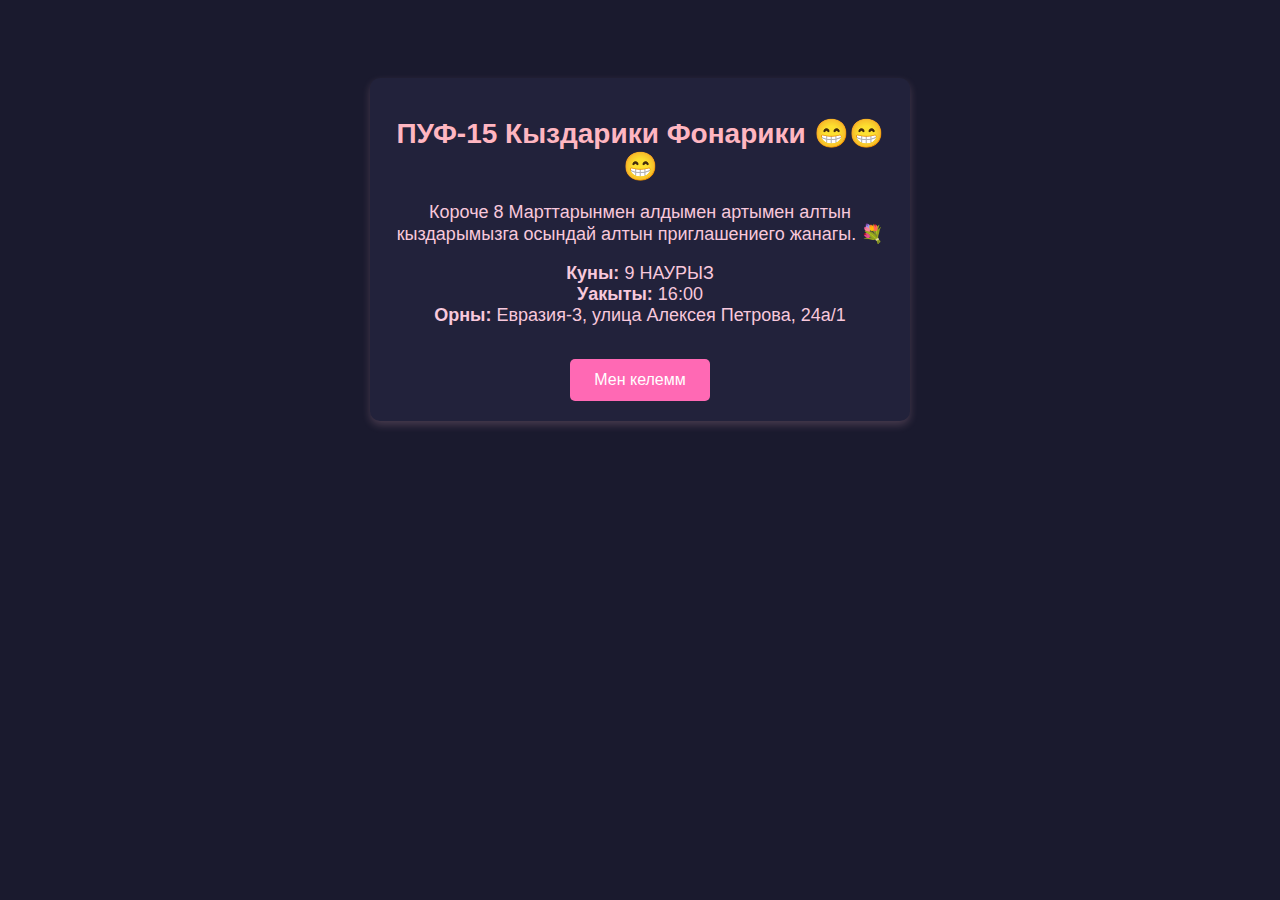
<file: index.html>
<!DOCTYPE html>
<html lang="ru">
<head>
    <meta charset="UTF-8">
    <meta name="viewport" content="width=device-width, initial-scale=1.0">
    <title>Молдыр алдымен артымен сегызыншы мартынмен</title>
    <link rel="stylesheet" href="styles.css">
</head>
<body>
    <div class="container">
        <h1>ПУФ-15 Кыздарики Фонарики 😁😁😁</h1>
        <p>Короче 8 Марттарынмен алдымен артымен алтын кыздарымызга осындай алтын приглашениего жанагы. 💐</p>
        <p><strong>Куны:</strong> 9 НАУРЫЗ  
        <br><strong>Уакыты:</strong> 16:00  
        <br><strong>Орны:</strong>  Евразия-3, улица Алексея Петрова, 24а/1
</p>
        <button onclick="confirmAttendance()">Мен келемм</button>
    </div>
    <script src="script.js"></script>
</body>
</html>
</file>
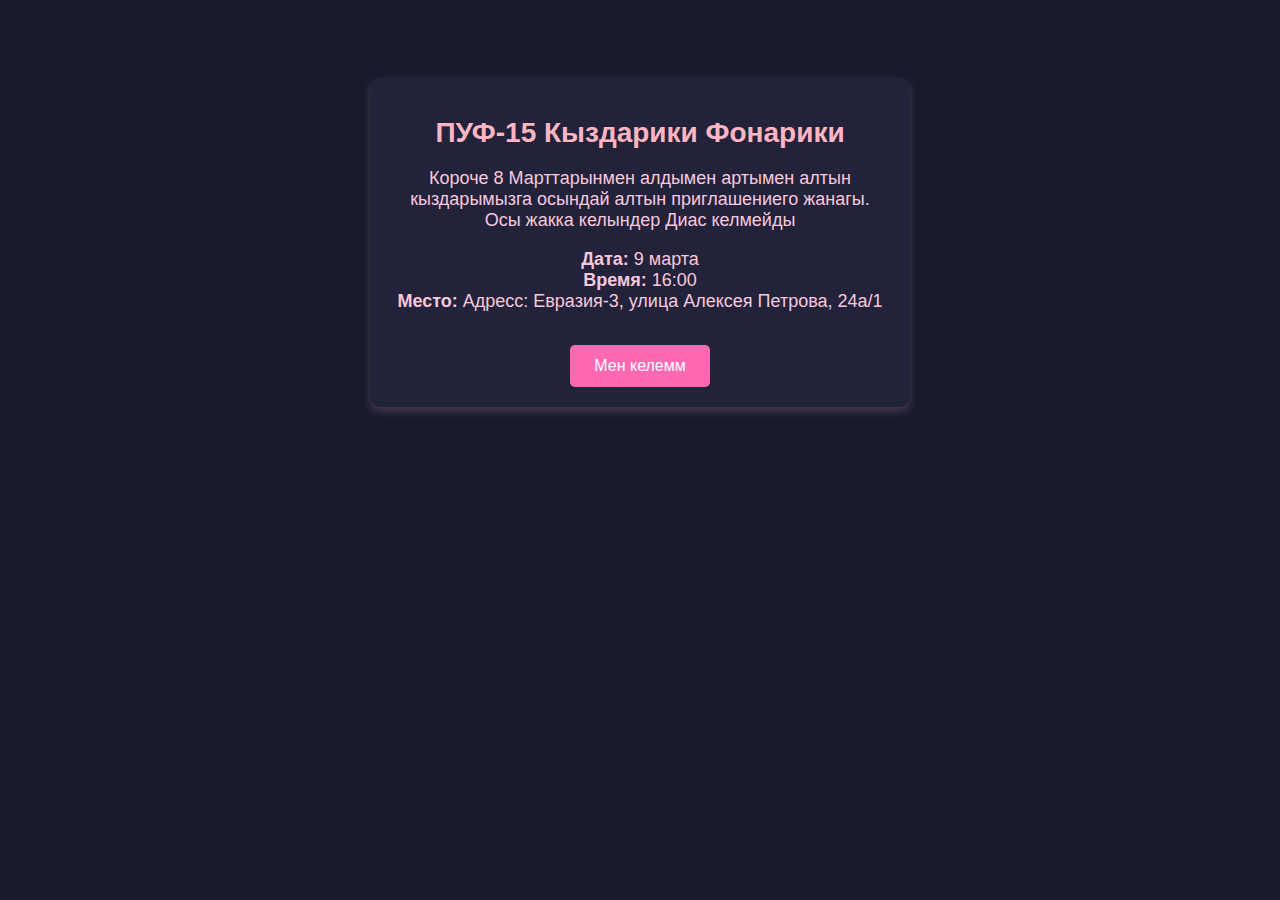
<file: 8_march_invite_updated/index.html>
<!DOCTYPE html>
<html lang="ru">
<head>
    <meta charset="UTF-8">
    <meta name="viewport" content="width=device-width, initial-scale=1.0">
    <title>Приглашение на 8 Марта</title>
    <link rel="stylesheet" href="styles.css">
</head>
<body>
    <div class="container">
        <h1>ПУФ-15 Кыздарики Фонарики </h1>
        <p>Короче 8 Марттарынмен алдымен артымен алтын кыздарымызга осындай алтын приглашениего жанагы. Осы жакка келындер Диас келмейды </p>
        <p><strong>Дата:</strong> 9 марта  
        <br><strong>Время:</strong> 16:00  
        <br><strong>Место:</strong> Адресс: Евразия-3, улица Алексея Петрова, 24а/1
</p>
        <button onclick="confirmAttendance()">Мен келемм</button>
    </div>
    <script src="script.js"></script>
</body>
</html>
</file>
<file: styles.css>
body {
    font-family: 'Arial', sans-serif;
    background-color: #1a1a2e; /* Темный фон */
    color: #ffdde1; /* Нежный розоватый цвет текста */
    text-align: center;
    padding: 20px;
}

.container {
    max-width: 500px;
    margin: 50px auto;
    background: #22223b; /* Темно-фиолетовый фон блока */
    padding: 20px;
    border-radius: 10px;
    box-shadow: 0 4px 8px rgba(255, 192, 203, 0.2); /* Светлая розовая тень */
}

h1 {
    color: #ffb6c1; /* Светло-розовый */
    font-size: 28px;
}

p {
    font-size: 18px;
    color: #f8c8dc; /* Мягкий розовый */
}

button {
    background-color: #ff69b4; /* Ярко-розовый */
    color: white;
    border: none;
    padding: 12px 24px;
    font-size: 16px;
    cursor: pointer;
    border-radius: 5px;
    margin-top: 15px;
    transition: 0.3s;
}

button:hover {
    background-color: #ff4081; /* Темно-розовый при наведении */
}
</file>
<file: 8_march_invite_updated/styles.css>
body {
    font-family: 'Arial', sans-serif;
    background-color: #1a1a2e; /* Темный фон */
    color: #ffdde1; /* Нежный розоватый цвет текста */
    text-align: center;
    padding: 20px;
}

.container {
    max-width: 500px;
    margin: 50px auto;
    background: #22223b; /* Темно-фиолетовый фон блока */
    padding: 20px;
    border-radius: 10px;
    box-shadow: 0 4px 8px rgba(255, 192, 203, 0.2); /* Светлая розовая тень */
}

h1 {
    color: #ffb6c1; /* Светло-розовый */
    font-size: 28px;
}

p {
    font-size: 18px;
    color: #f8c8dc; /* Мягкий розовый */
}

button {
    background-color: #ff69b4; /* Ярко-розовый */
    color: white;
    border: none;
    padding: 12px 24px;
    font-size: 16px;
    cursor: pointer;
    border-radius: 5px;
    margin-top: 15px;
    transition: 0.3s;
}

button:hover {
    background-color: #ff4081; /* Темно-розовый при наведении */
}
</file>
